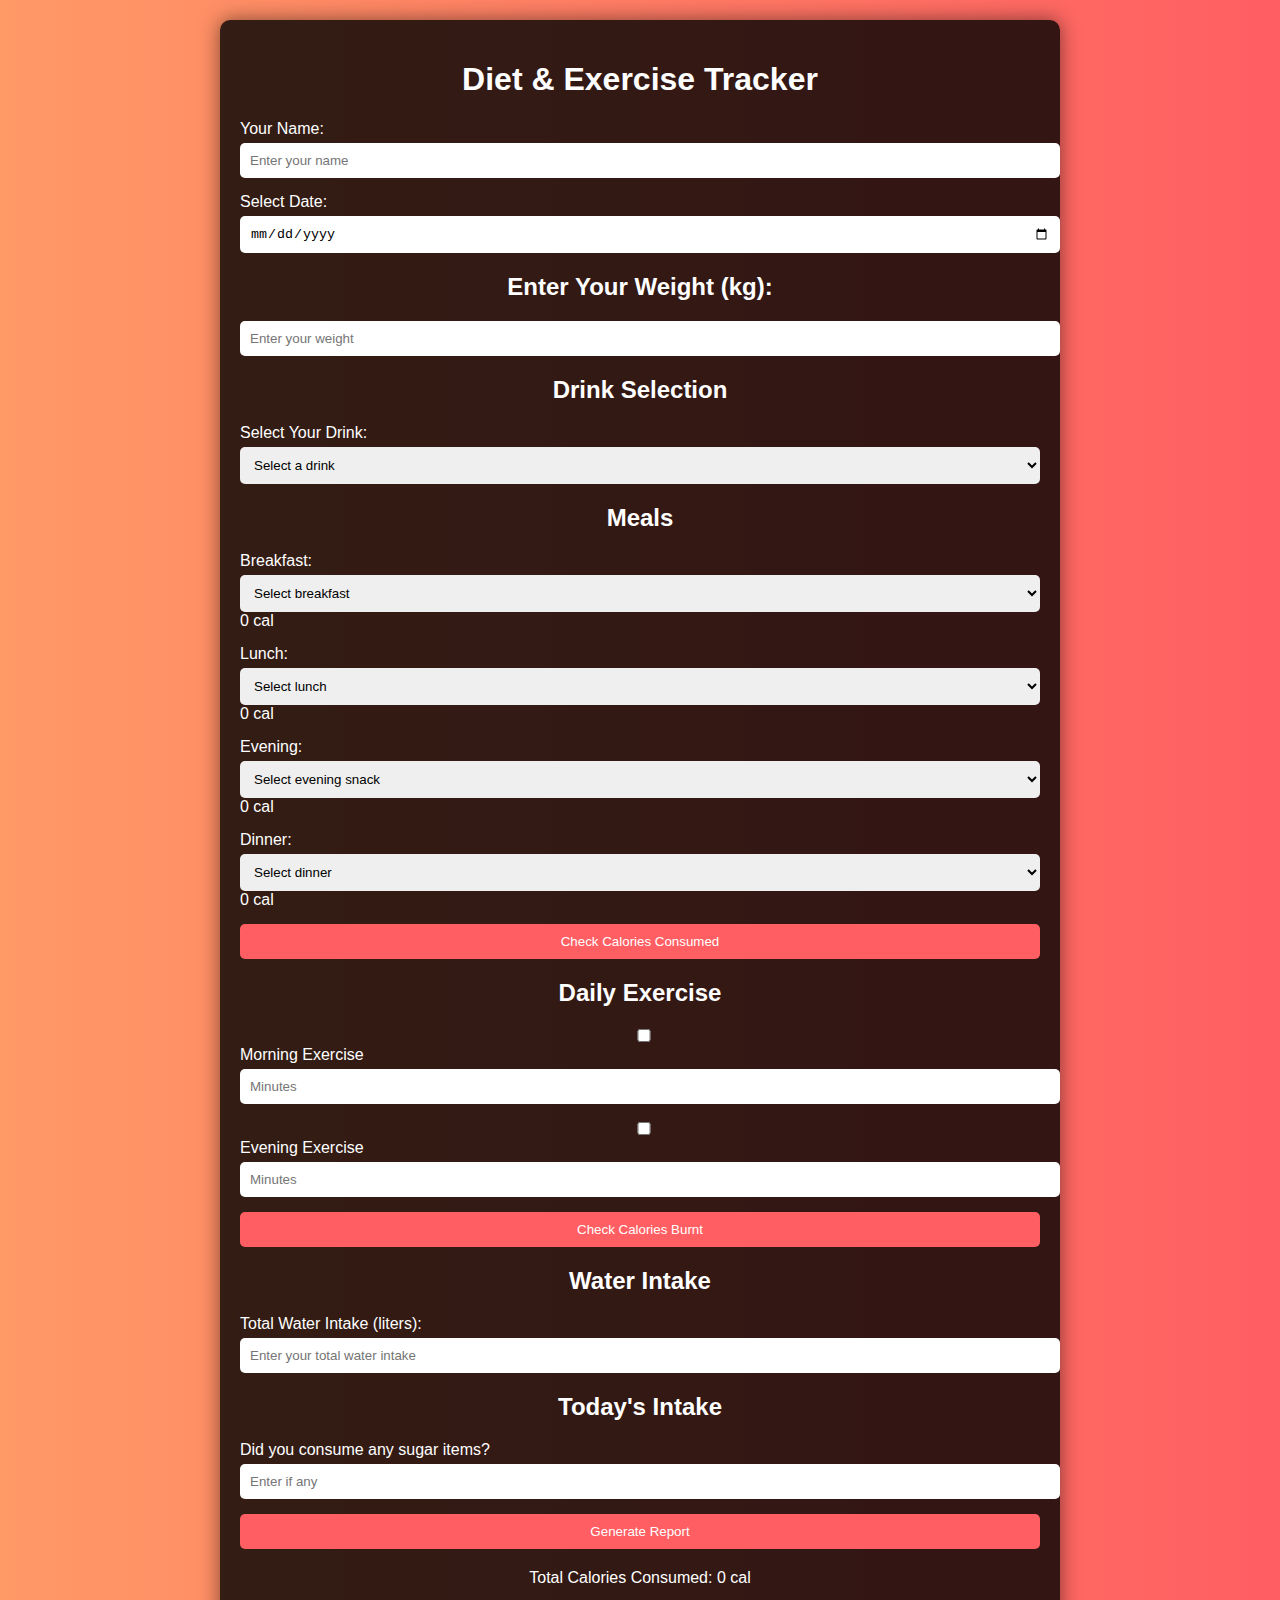
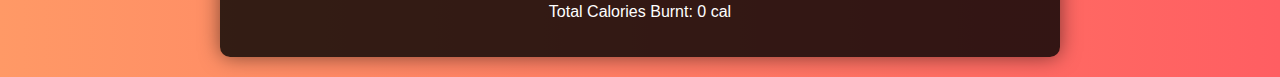
<file: index.html>
<!DOCTYPE html>
<html lang="en">
<head>
    <meta charset="UTF-8">
    <meta name="viewport" content="width=device-width, initial-scale=1.0">
    <title>Diet & Exercise Tracker</title>
    <link rel="stylesheet" href="styles.css">
</head>
<body>
    <div class="container">
        <h1>Diet & Exercise Tracker</h1>
        <div class="input-group">
            <label for="name">Your Name:</label>
            <input type="text" id="name" placeholder="Enter your name" oninput="setDateTime()">
        </div>
        <div class="input-group">
            <label for="calendar">Select Date:</label>
            <input type="date" id="calendar" onchange="loadReport()">
        </div>
        <div class="output-group">
            <h2 id="greeting"></h2>
        </div>
        <h2>Enter Your Weight (kg):</h2>
        <div class="input-group">
            <input type="number" id="weight" min="0" placeholder="Enter your weight">
        </div>
        <h2>Drink Selection</h2>
        <div class="input-group">
            <label for="drink">Select Your Drink:</label>
            <select id="drink" onchange="displayDrinkRecipe()">
                <option value="" disabled selected>Select a drink</option>
                <option value="Lemon Detox Water">Lemon Detox Water</option>
                <option value="Ginger Tea">Ginger Tea</option>
                <option value="Cucumber Mint Water">Cucumber Mint Water</option>
                <option value="Cinnamon Apple Drink">Cinnamon Apple Drink</option>
                <option value="Green Tea">Green Tea</option>
                <option value="Jeera Water">Jeera Water</option>
                <option value="Pineapple Juice">Pineapple Juice</option>
            </select>
        </div>
        <div id="drink-recipe"></div>
        <h2>Meals</h2>
        <div class="input-group">
            <label>Breakfast:</label>
            <select id="breakfast" onchange="updateCalories('breakfast')">
                <option value="" disabled selected>Select breakfast</option>
                <option value="Ragi Malt">Ragi Malt</option>
                <option value="Idly">Idly</option>
                <option value="Dosa">Dosa</option>
                <option value="Puliogare">Puliogare</option>
                <option value="Milk">Milk</option>
            </select>
            <span id="breakfast-calories">0 cal</span>
        </div>
        <div class="input-group">
            <label>Lunch:</label>
            <select id="lunch" onchange="updateCalories('lunch')">
                <option value="" disabled selected>Select lunch</option>
                <option value="Roti">Roti</option>
                <option value="Rice">Rice</option>
            </select>
            <span id="lunch-calories">0 cal</span>
        </div>
        <div class="input-group">
            <label>Evening:</label>
            <select id="evening" onchange="updateCalories('evening')">
                <option value="" disabled selected>Select evening snack</option>
                <option value="Fruits">Fruits</option>
                <option value="Veggies">Veggies</option>
            </select>
            <span id="evening-calories">0 cal</span>
        </div>
        <div class="input-group">
            <label>Dinner:</label>
            <select id="dinner" onchange="updateCalories('dinner')">
                <option value="" disabled selected>Select dinner</option>
                <option value="Chapati">Chapati</option>
                <option value="Rice">Rice</option>
            </select>
            <span id="dinner-calories">0 cal</span>
        </div>

        <button onclick="checkCaloriesConsumed()">Check Calories Consumed</button>

        <h2>Daily Exercise</h2>
        <div class="input-group">
            <label>
                <input type="checkbox" id="morning-exercise"> Morning Exercise
            </label>
            <input type="number" id="morning-mins" placeholder="Minutes" min="0">
        </div>
        <div class="input-group">
            <label>
                <input type="checkbox" id="evening-exercise"> Evening Exercise
            </label>
            <input type="number" id="evening-mins" placeholder="Minutes" min="0">
        </div>
        <button onclick="checkCaloriesBurnt()">Check Calories Burnt</button>

        <h2>Water Intake</h2>
        <div class="input-group">
            <label for="water-intake">Total Water Intake (liters):</label>
            <input type="number" id="water-intake" min="0" placeholder="Enter your total water intake">
        </div>

        <h2>Today's Intake</h2>
        <div class="input-group">
            <label>Did you consume any sugar items?</label>
            <input type="text" id="sugar-items" placeholder="Enter if any">
        </div>
        <button onclick="generateReport()">Generate Report</button>

        <div class="output-group">
            <h2 id="report"></h2>
            <p>Total Calories Consumed: <span id="total-calories-consumed">0</span> cal</p>
            <p>Total Calories Burnt: <span id="total-calories-burnt">0</span> cal</p>
        </div>
    </div>

    <script src="scripts.js"></script>
</body>
</html>
</file>
<file: styles.css>
body {
    font-family: Arial, sans-serif;
    background: linear-gradient(to right, #ff9966, #ff5e62);
    color: #fff;
    margin: 0;
    padding: 20px;
}
.container {
    max-width: 800px;
    margin: auto;
    background: rgba(0, 0, 0, 0.8);
    padding: 20px;
    border-radius: 10px;
    box-shadow: 0 0 20px rgba(0, 0, 0, 0.5);
}
h1, h2 {
    text-align: center;
}
.input-group {
    margin-bottom: 15px;
}
label {
    display: block;
    margin-bottom: 5px;
}
input, select, button, textarea {
    width: 100%;
    padding: 10px;
    border: none;
    border-radius: 5px;
}
button {
    background-color: #ff5e62;
    color: #fff;
    cursor: pointer;
}
button:hover {
    background-color: #ff9966;
}
.output-group {
    margin: 15px 0;
    text-align: center;
}
#drink-recipe {
    display: none;
    margin-top: 10px;
    padding: 10px;
    border-radius: 5px;
    background-color: rgba(255, 255, 255, 0.2);
}
</file>
